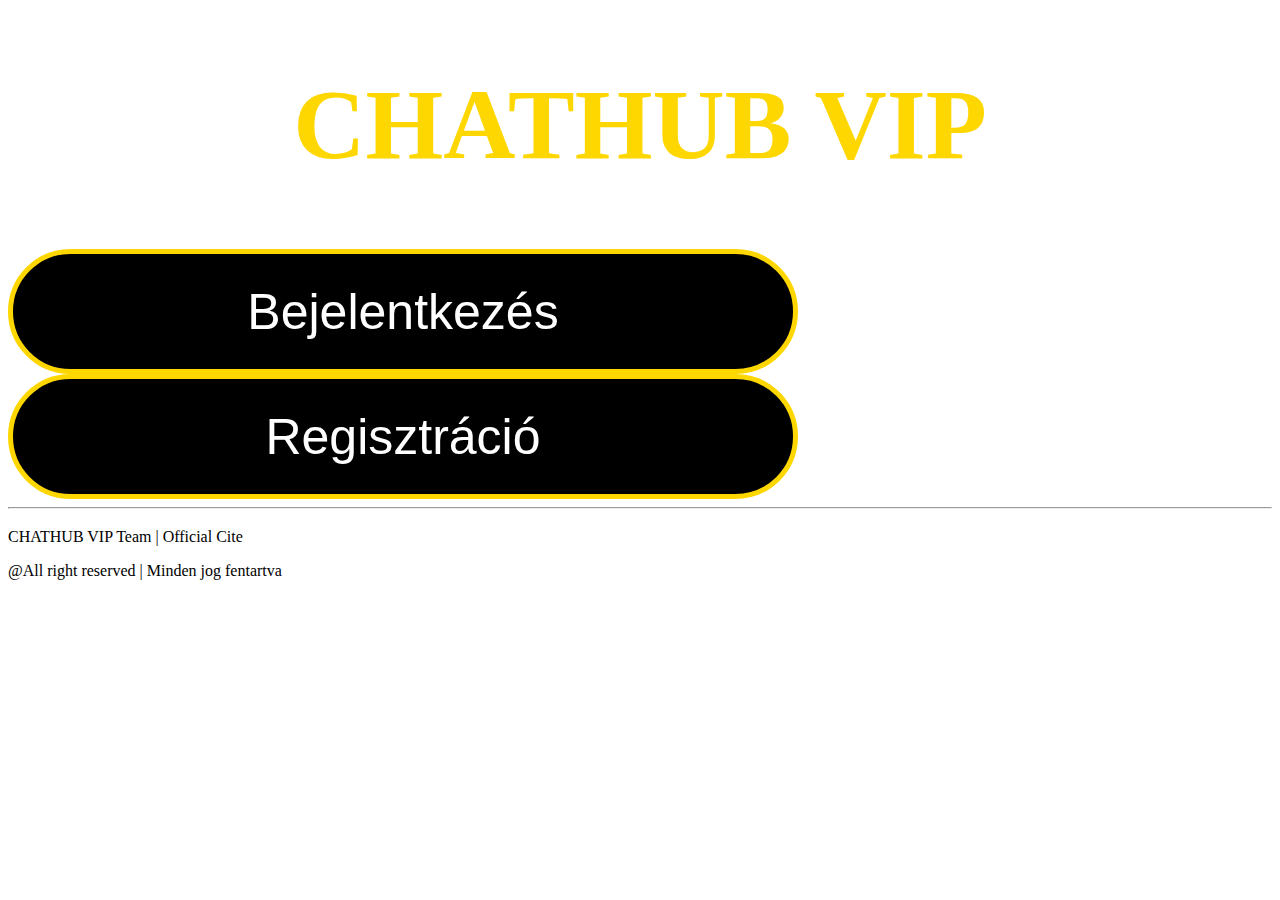
<file: Oldalak/Bejelentkezés/Regisztráció/index.html>
<!DOCTYPE html>
<html lang="en">
<head>
    <meta charset="UTF-8">
    <meta name="viewport" content="width=device-width, initial-scale=1.0">
    <title>Chathub-VIP</title>
    <link rel="stylesheet" href="index.css">
    <link href="https://fonts.googleapis.com/css2?family=Graduate&display=swap" rel="stylesheet">
</head>
<body>
    <div id="cimDIV">
        <!--cimsor-->
        <h1 id="cim">CHATHUB VIP</h1>
    </div>
    <div id="gombDIV">
        <!--bejelentkezes/regisztracio-->
        <div id="gomb1"><button class="gomb" id="bejelButton">Bejelentkezés</button></div>
        <div id="gomb2"><button class="gomb" id="regiszButton">Regisztráció</button></div>
    </div>
    <div id="lablecDIV">
        <!--lablec-->
        <div id="vonal"><hr></div>
        <p id="CVTofficialS">CHATHUB VIP Team | Official Cite </p> <p id="@ARSmindenjogF">@All right reserved | Minden jog fentartva</p>
    </div>
</body>
</html>
</file>
<file: Oldalak/Bejelentkezés/Regisztráció/index.css>
#head{

}

#body{
    background-image: url(watermarked-c121cf3a-ada3-493c-8187-1e24096f3b2a.png);
    background-size: cover;
    background-repeat: no-repeat;
    background-position: center;

    font-family: 'Graduate', serif;
}

#cim{
    color: #FFD700;
    text-align: center;
    font-size: 100px;
}

.gomb{
    background-color: black;
    width: 790px;
    height: 125px;
    border: 5px solid #FFD700;
    border-radius: 90px;
    color: white;
    font-size: 50px;
}

#vonal{
    color: #FFD700;
    height: 5px;
}
</file>
